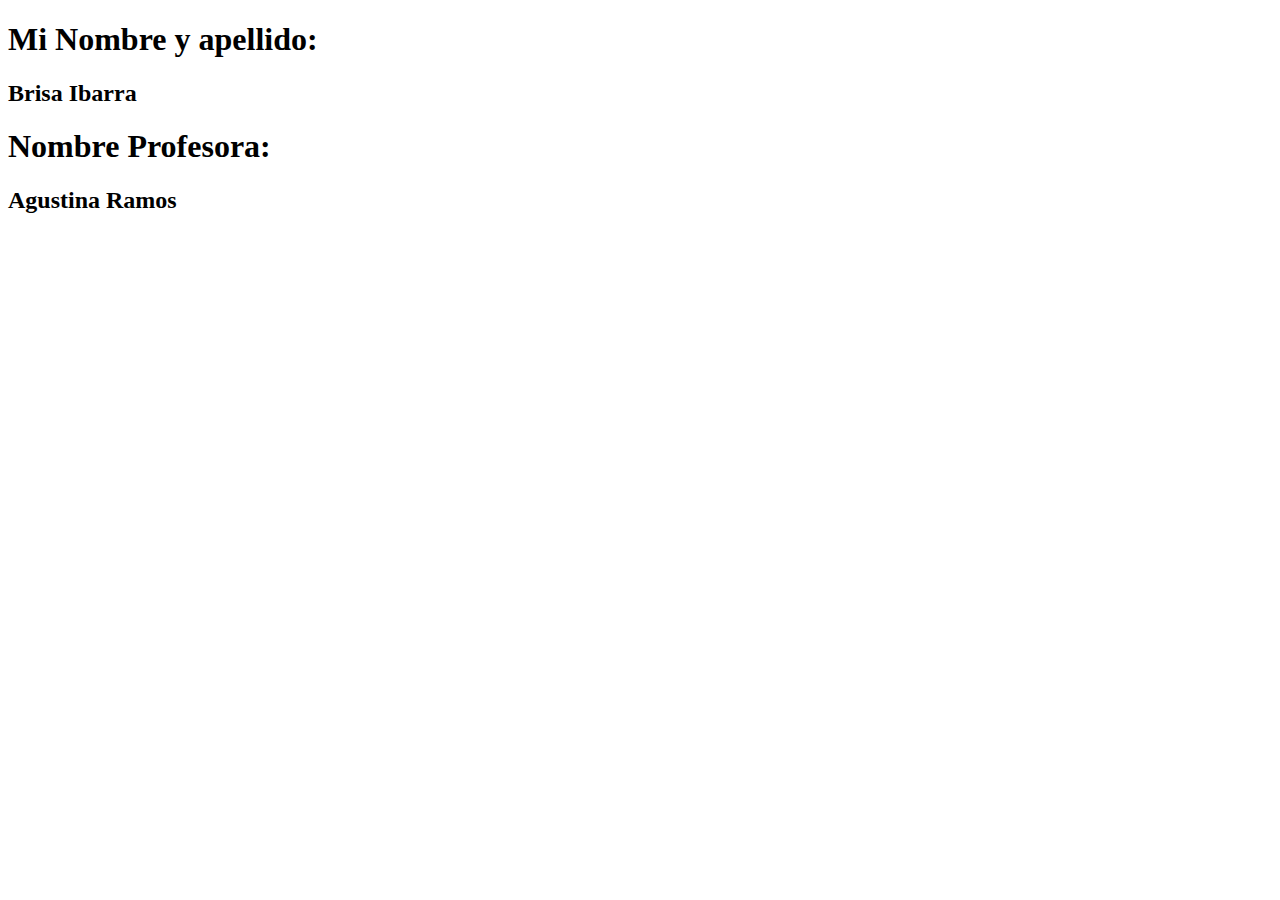
<file: index.html>
<!DOCTYPE html>
<html lang="en">
<head>
    <meta charset="UTF-8">
    <meta http-equiv="X-UA-Compatible" content="IE=edge">
    <meta name="viewport" content="width=device-width, initial-scale=1.0">
    <title>Document</title>
</head>
<body>
   <div>
        <h1>Mi Nombre y apellido:</h1>
        <h2>Brisa Ibarra</h2>
   </div>
   <div>
    <h1>Nombre Profesora:</h1>
    <h2>Agustina Ramos</h2>
</div>
   
    
</body>
</html>
</file>
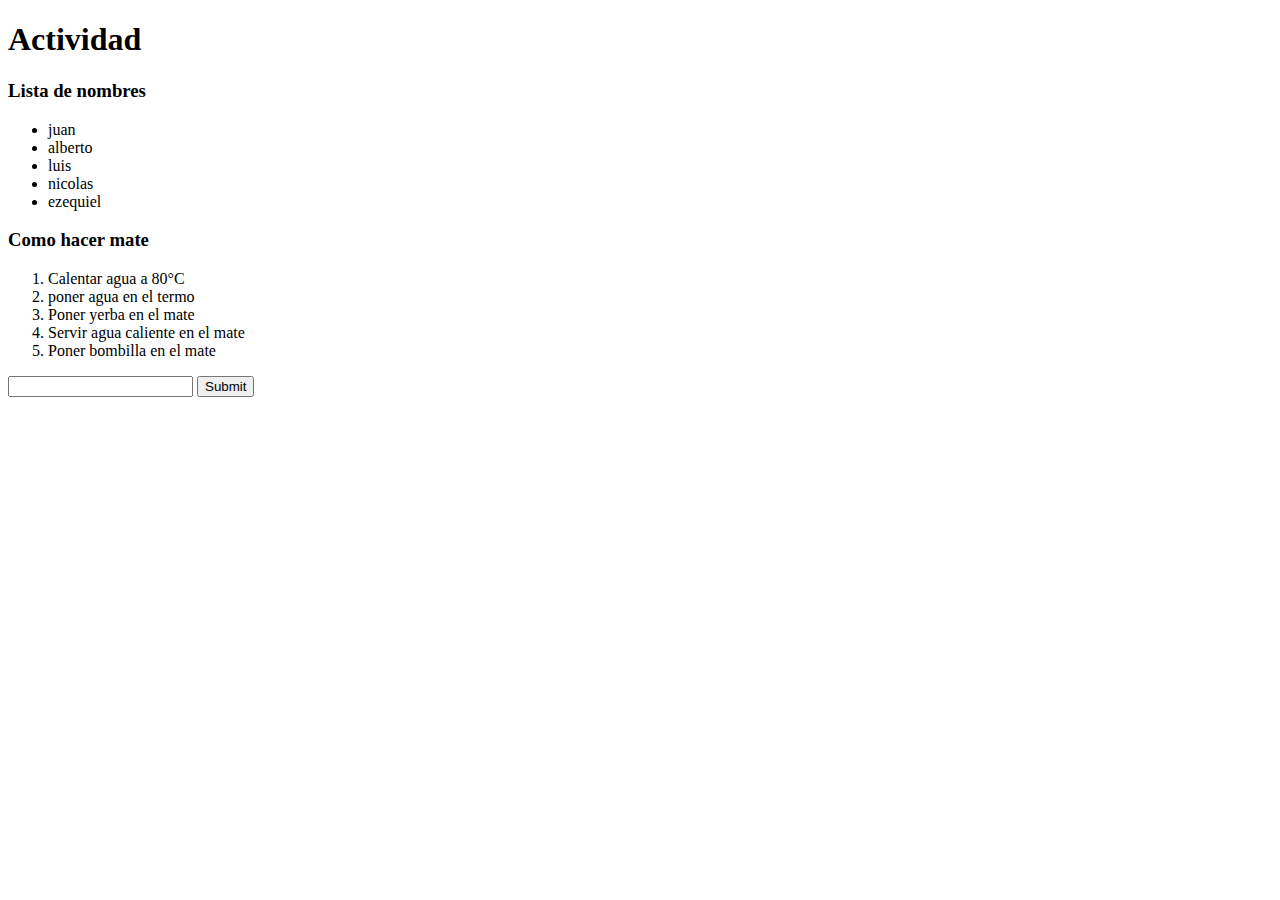
<file: Fila.html>
<!DOCTYPE html>
<html lang="en">
<head>
    <meta charset="UTF-8">
    <meta http-equiv="X-UA-Compatible" content="IE=edge">
    <meta name="viewport" content="width=device-width, initial-scale=1.0">
    <title>Document</title>
</head>
<body>
<h1>Actividad</h1>
<div>
    <h3>Lista de nombres</h3>
    <ul>
            <li>juan</li>
            <li>alberto</li>
            <li>luis</li>
            <li>nicolas</li>
            <li>ezequiel</li>
        </ul>
    </div>

    <div>
        <h3>Como hacer mate</h3>
        <ol>
            <li>Calentar agua a 80°C</li>
            <li>poner agua en el termo</li>
            <li>Poner yerba en el mate</li>
            <li>Servir agua caliente en el mate</li>
            <li>Poner bombilla en el mate</li>
        </ol>
    </div>
    <form>
        <input type="password">


        <input type="submit">
    </form>
    

</body>
</file>
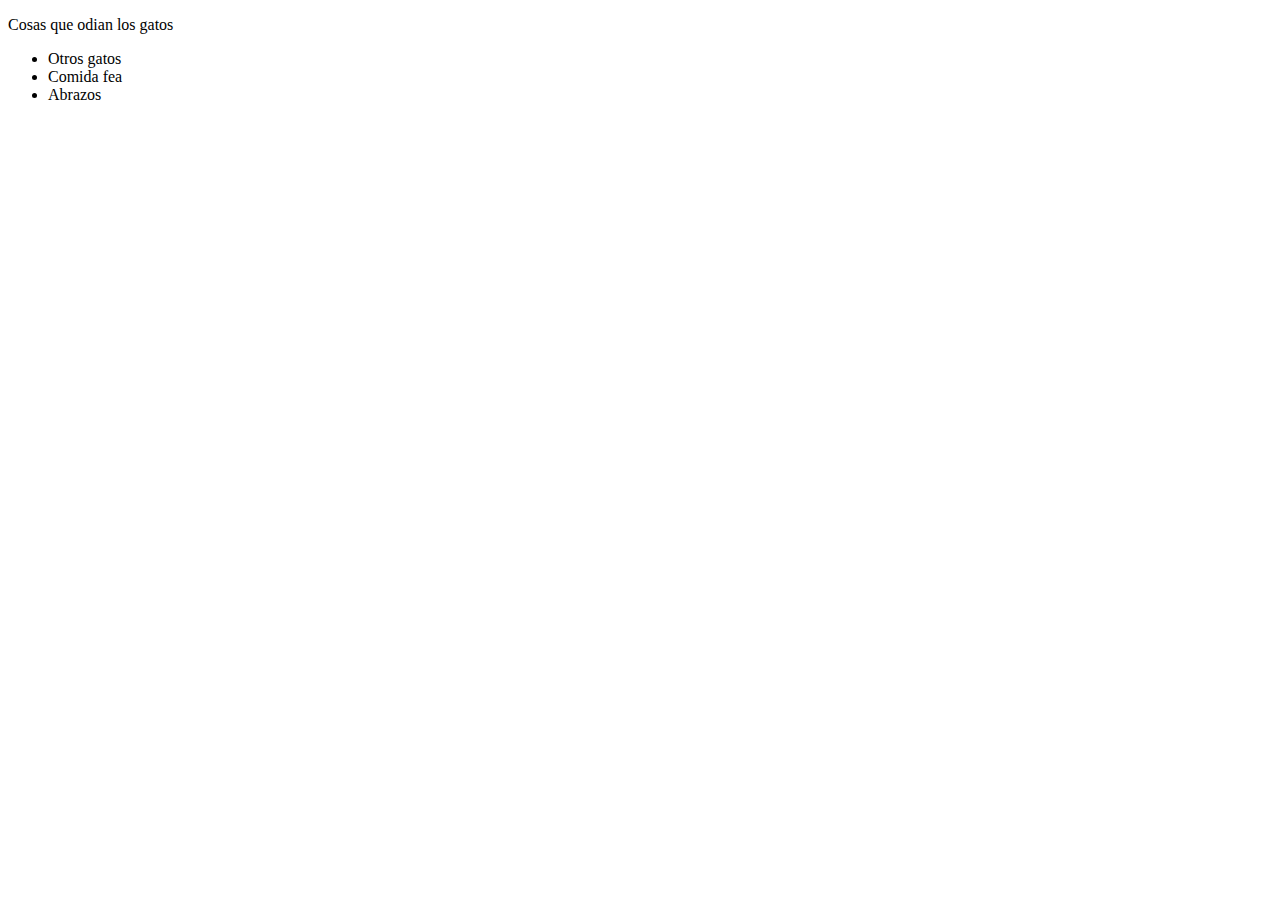
<file: index (1).html>
<!DOCTYPE html>
<html lang="es">
<head>
    <meta charset="UTF-8">
    <meta http-equiv="X-UA-Compatible" content="IE=edge">
    <meta name="viewport" content="width=device-width, initial-scale=1.0">
    <title>Practica 2</title>
</head>
<body>
    <p>Cosas que odian los gatos</p>
    <ul>
        <li>Otros gatos</li>
        <li>Comida fea</li>
        <li>Abrazos</li>
    </ul>
    
</body>
</html>
</file>
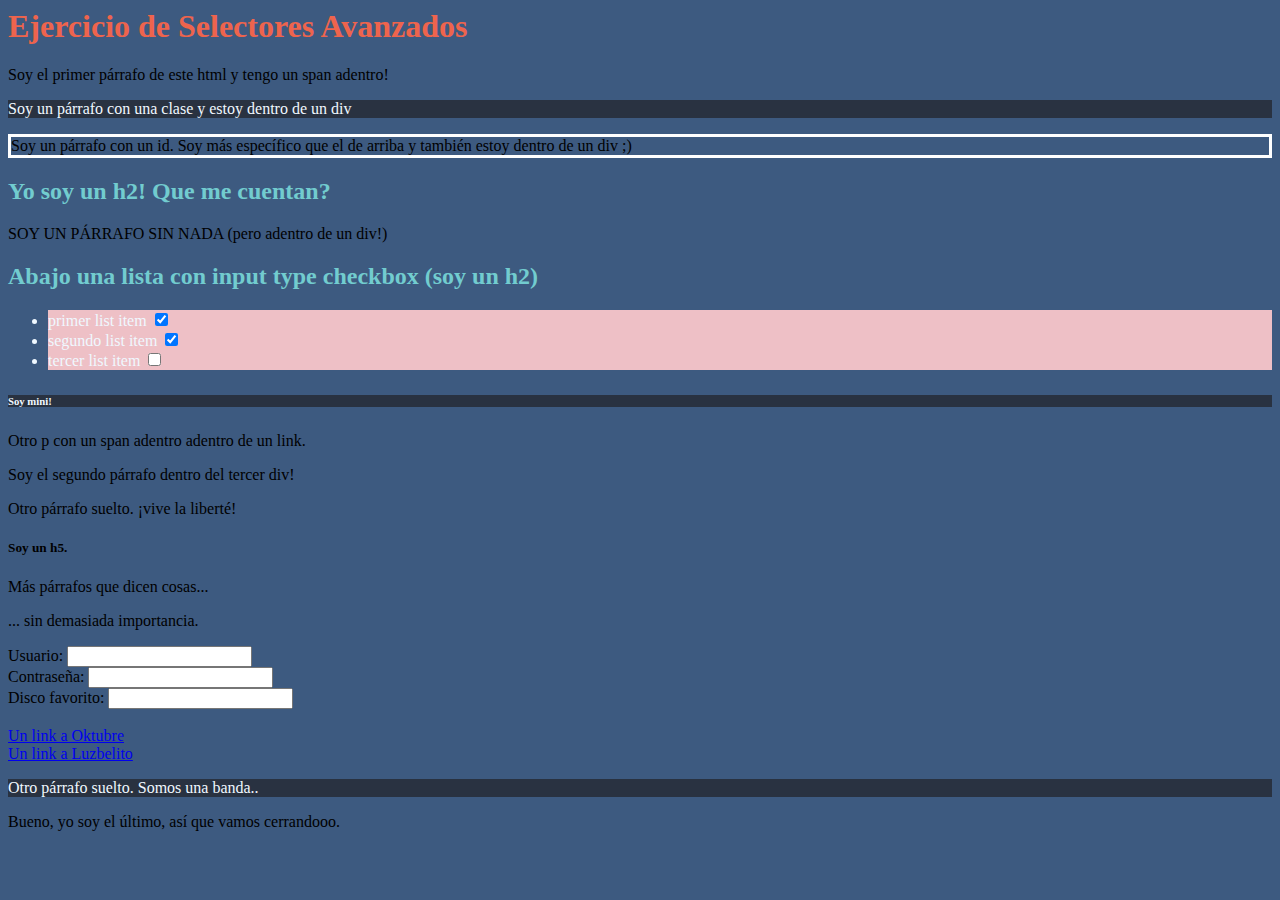
<file: actividad-21-04/ejerClase.html>
<html>
	<head>
		<meta charset="UTF-8">
		<title>Ejercicio de selectores avanzados</title>
		<link rel="stylesheet" href="styles.css">
	</head>
	<body>
		<h1>Ejercicio de Selectores Avanzados</h1>
		<p>Soy el primer párrafo de este html <span>y tengo un span adentro</span>!</p>
		<div>
			<p class="aloha">Soy un párrafo con una clase y estoy dentro de un div</p>
			<p id="bordeado">Soy un párrafo con un id. Soy más específico que el de arriba y también estoy dentro de un div ;)</p>
			<h2>Yo soy un h2! Que me cuentan?</h2>
			<p>SOY UN PÁRRAFO SIN NADA (pero adentro de un div!)</p>
		</div>
		<div>
			<h2>Abajo una lista con input type checkbox (soy un h2)</h2>
			<ul>
				<li>primer list item <input type="checkbox" checked> </li>
				<li>segundo list item <input type="checkbox" checked> </li>
				<li>tercer list item <input type="checkbox"></li>
			</ul>
		</div>
		<div>
			<h6 class="aloha">Soy mini!</h6>
			<p>Otro p <span>con un span adentro</span> adentro de un link.</p>
			<p>Soy el segundo párrafo dentro del tercer div!</p>
		</div>
		<p>Otro párrafo suelto. ¡vive la liberté!</p>
		<div>
			<h5>Soy un h5.</h5>
			<p>Más párrafos que dicen cosas...</p>
			<p>... sin demasiada importancia.</p>
			<label>Usuario: <input type="text" name="usuario" /></label><br>
			<label>Contraseña: <input type="password" name="contraseña" /></label><br>
			<label>Disco favorito: <input type="text" name="autor" /></label><br><br>
			<a href="https://es.wikipedia.org/wiki/Oktubre">Un link a Oktubre</a><br>
			<a href="https://es.wikipedia.org/wiki/Luzbelito">Un link a Luzbelito</a>
			<br>
		</div>
		<p class="aloha">Otro párrafo suelto. Somos una banda..</p>
		<p id="ultimo">Bueno, yo soy el último, así que vamos cerrandooo.</p>
	</body>
</html>
</file>
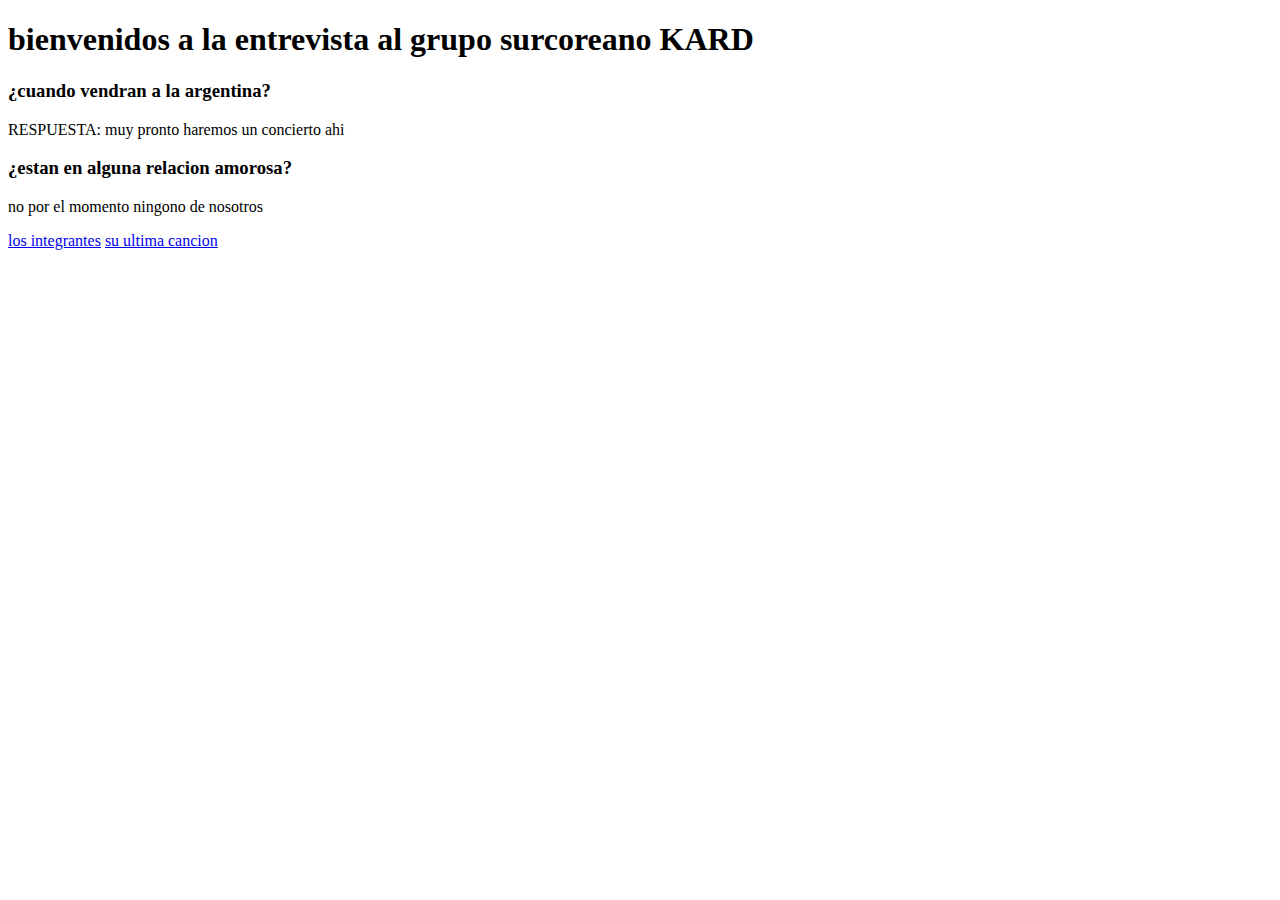
<file: GENERACION T/SECCION.html>
<!DOCTYPE html>
<html lang="en">
<head>
    <meta charset="UTF-8">
    <meta http-equiv="X-UA-Compatible" content="IE=edge">
    <meta name="viewport" content="width=device-width, initial-scale=1.0">
    <title>Document</title>
</head>
<body>
    <h1>bienvenidos a la entrevista al grupo surcoreano KARD</h1>
    <h3>¿cuando vendran a la argentina?</h3>
    <p>RESPUESTA: muy pronto haremos un concierto ahi</p>
    <h3>¿estan en alguna relacion amorosa?</h3>
    <p>no por el momento ningono de nosotros</p>

    <a href="SECCION2.html">los integrantes</a>
    <a href="SECCION3.html">su ultima cancion</a>

</body>
</html>
</file>
<file: actividad-21-04/styles.css>
body{

    background-color:#3D5A80;
}
h1{
    color: rgb(238, 100, 77) ;
}
h2{

    color: #72cccf;
}
li{
    color:aliceblue;
    background-color:#EEC0C6;
}
#bordeado{

    border:3px solid white;

}
.aloha{

    color: aliceblue;
    background-color:#293241 ;
}
input{

    border: 2px "dashed" ;color: rgb (238, 100, 77);
}
div p{
    font: size 150px;
}
input text{

    color: aqua;
}
</file>
